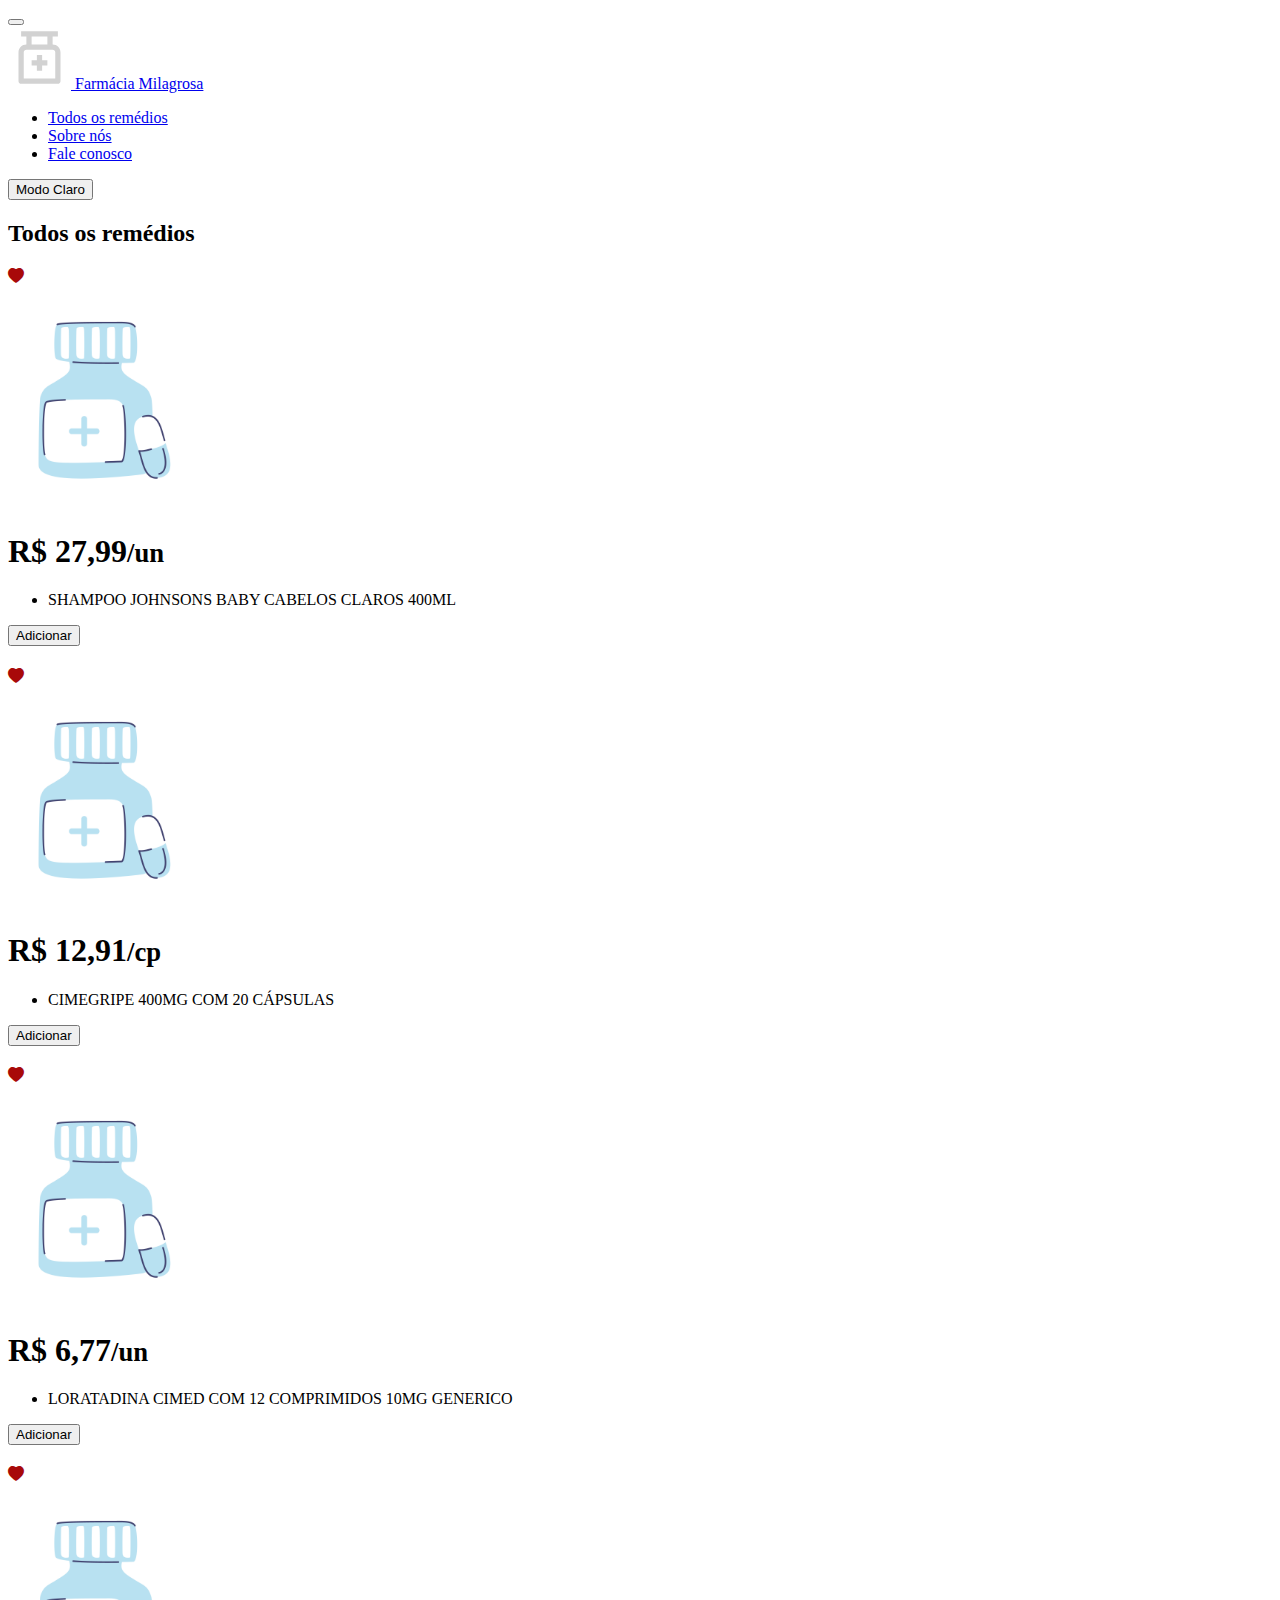
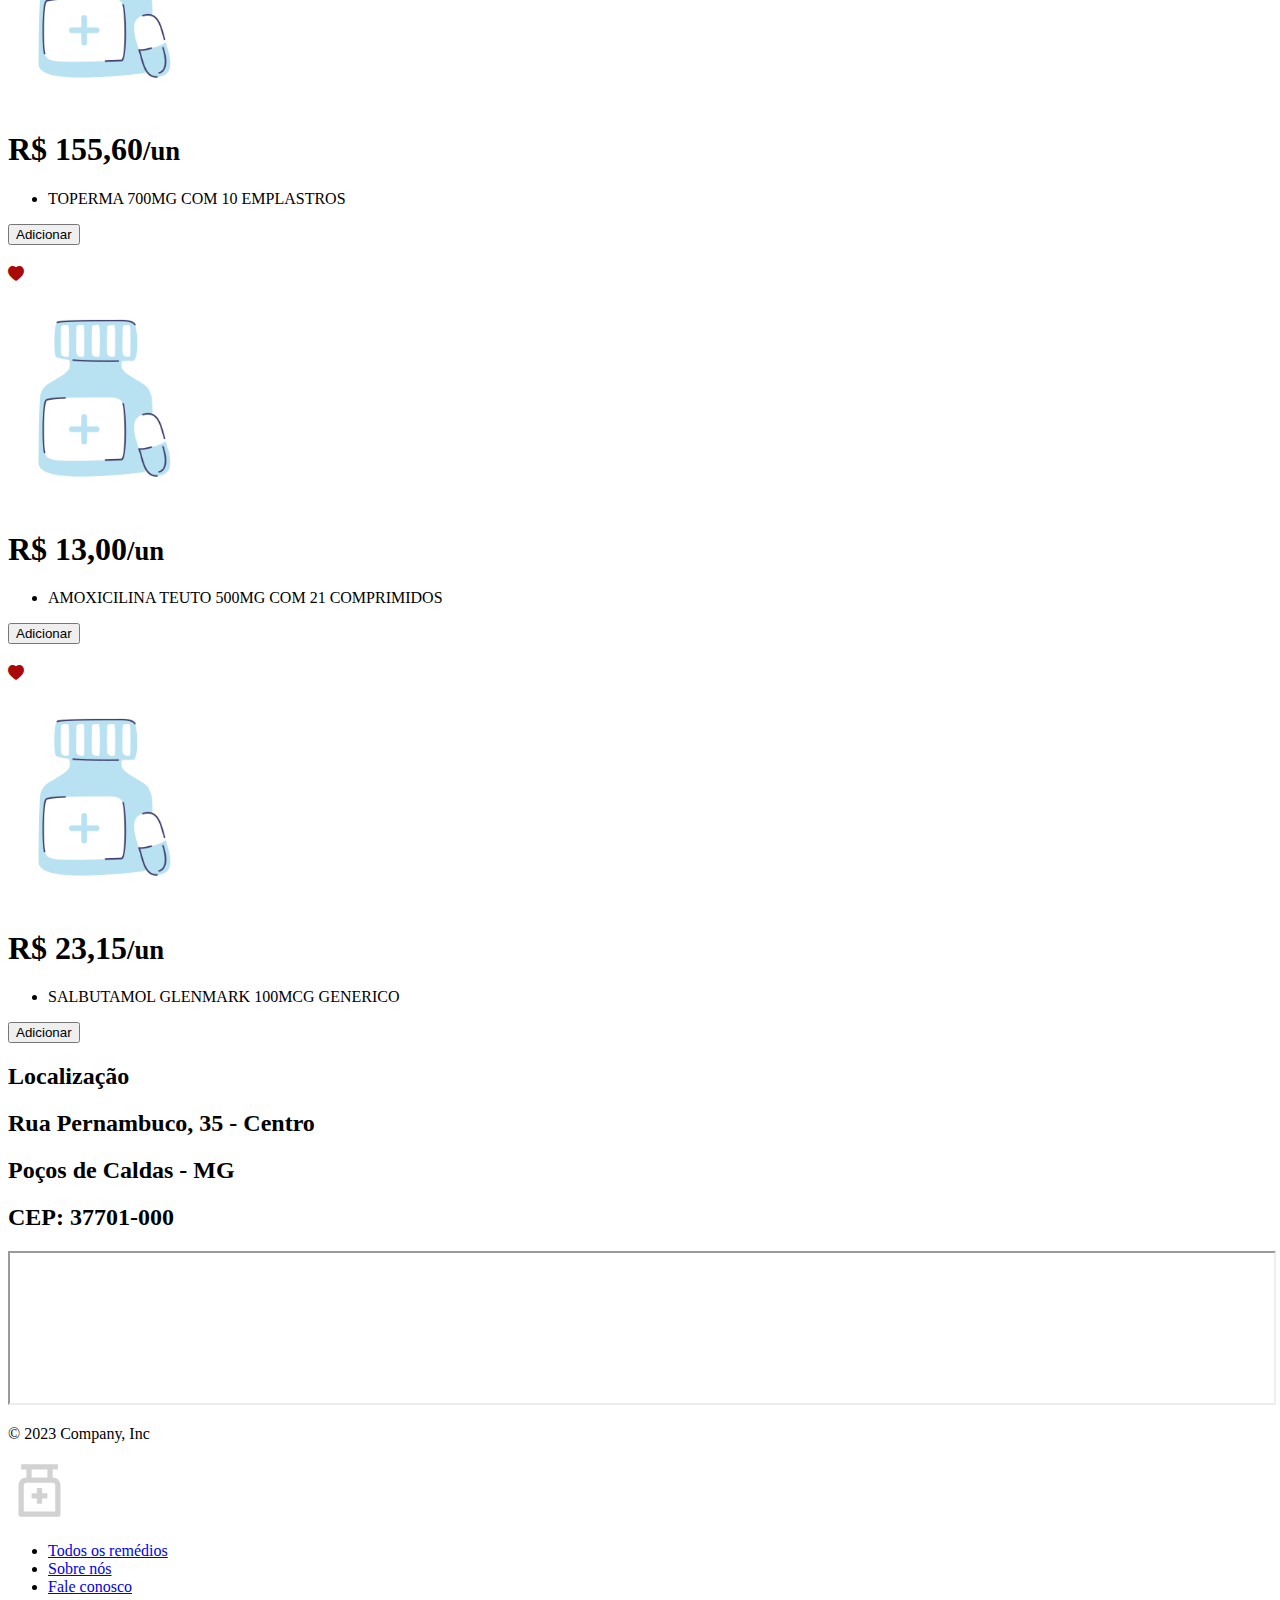
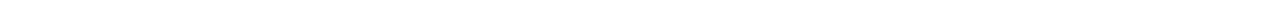
<file: index.html>
<!DOCTYPE html>
<html lang="pt-br" data-bs-theme="dark">

<head>
  <meta charset="UTF-8">
  <meta name="viewport" content="width=device-width, initial-scale=1.0">
  <title>Farmácia Milagrosa</title>
  <link rel="shortcut icon" href="images/favicon.ico" type="image/x-icon">
  <link href="https://cdn.jsdelivr.net/npm/bootstrap@5.3.0/dist/css/bootstrap.min.css" rel="stylesheet"
    integrity="sha384-9ndCyUaIbzAi2FUVXJi0CjmCapSmO7SnpJef0486qhLnuZ2cdeRhO02iuK6FUUVM" crossorigin="anonymous">
  <script src="https://cdn.jsdelivr.net/npm/bootstrap@5.3.0/dist/js/bootstrap.bundle.min.js"
    integrity="sha384-geWF76RCwLtnZ8qwWowPQNguL3RmwHVBC9FhGdlKrxdiJJigb/j/68SIy3Te4Bkz"
    crossorigin="anonymous"></script>
  <link rel="stylesheet" href="style.css">
  <script type="module" src="./js/main.js" defer></script>
</head>

<body>
  <header>
    <nav class="navbar navbar-expand-lg bg-body-tertiary rounded">
      <div class="container-fluid fs-4">
        <button class="navbar-toggler" type="button" data-bs-toggle="collapse" data-bs-target="#navbarsExample11"
          aria-controls="navbarsExample11" aria-expanded="false" aria-label="Toggle navigation">
          <span class="navbar-toggler-icon"></span>
        </button>

        <div class="collapse navbar-collapse d-lg-flex" id="navbarsExample11">
          <a class="navbar-brand col-lg-3 me-0 ps-3" href="./index.html">
            <img class="logo">
            <span id="titulo-logo"></span>
          </a>
          <ul class="navbar-nav col-lg-6 justify-content-lg-center">
            <li class="nav-item pe-3">
              <a class="nav-link" href="./index.html"></a>
            </li>
            <li class="nav-item pe-3">
              <a class="nav-link" href="./sobrenos.html"></a>
            </li>
            <li class="nav-item pe-3">
              <a class="nav-link" href="./contato.html"></a>
            </li>
          </ul>
          <div class="d-lg-flex col-lg-3 justify-content-lg-end pe-3">
            <button class="btn btn-outline-secondary">Modo Claro</button>
          </div>
        </div>
      </div>
    </nav>
  </header>

  <main>
    <section id="todos-os-remedios">
      <div class="container py-3">
        <div class="p-4 d-flex justify-content-center">
          <h2>Todos os remédios</h2>
        </div>

        <div id="card-body" class="row row-cols-1 row-cols-md-3 mb-3 text-center">
        </div>

      </div>

    </section>

    <section id="localizacao">
      <div class="p-4 d-flex justify-content-center">
        <h2>Localização</h2>
      </div>
      <div class="container py-3">
        <div class="row align-items-md-stretch">
          <div class="col-md-6">
            <div class="h-100 p-5 text-bg rounded-3">
              <h2>Rua Pernambuco, 35 - Centro</h2>
              <h2>Poços de Caldas - MG</h2>
              <h2>CEP: 37701-000</h2>
            </div>
          </div>
          <div class="col-md-6">
            <div class="h-100 p-1 bg-body-tertiary border rounded-3">
              <iframe
                src="https://www.google.com/maps/embed?pb=!1m18!1m12!1m3!1d3704.873111688109!2d-46.56412298505438!3d-21.785171385593554!2m3!1f0!2f0!3f0!3m2!1i1024!2i768!4f13.1!3m3!1m2!1s0x94c9dce43318f165%3A0xc32b3d2efee57c14!2sFonte%20das%20Rosas!5e0!3m2!1spt-BR!2sbr!4v1686967290307!5m2!1spt-BR!2sbr"
                allowfullscreen="" loading="lazy" referrerpolicy="no-referrer-when-downgrade"></iframe>
            </div>
          </div>
        </div>
      </div>
    </section>
  </main>

  <footer>
    <div class="container">
      <footer class="d-flex flex-wrap justify-content-between align-items-center py-3 my-5 border-top">
        <p class="col-md-4 mb-0 text-body-secondary">© 2023 Company, Inc</p>

        <a href="#top" class="col-md-4 d-flex align-items-center justify-content-center mb-3 mb-md-0 me-md-auto link-body-emphasis text-decoration-none">
          <img class="logo" src="./images/logo.svg" alt="Imagem de logotipo">
        </a>

        <ul class="nav col-md-4 justify-content-end">
          <li class="nav-item"><a href="#top" class="nav-link px-2 text-body-secondary">Todos os remédios</a></li>
          <li class="nav-item"><a href="./sobrenos.html" class="nav-link px-2 text-body-secondary">Sobre nós</a></li>
          <li class="nav-item"><a href="./contato.html" class="nav-link px-2 text-body-secondary">Fale conosco</a></li>
        </ul>
      </footer>
    </div>
  </footer>
  
  <script src="https://cdn.jsdelivr.net/npm/@popperjs/core@2.11.8/dist/umd/popper.min.js"
    integrity="sha384-I7E8VVD/ismYTF4hNIPjVp/Zjvgyol6VFvRkX/vR+Vc4jQkC+hVqc2pM8ODewa9r"
    crossorigin="anonymous"></script>
  <script src="https://cdn.jsdelivr.net/npm/bootstrap@5.3.0/dist/js/bootstrap.min.js"
    integrity="sha384-fbbOQedDUMZZ5KreZpsbe1LCZPVmfTnH7ois6mU1QK+m14rQ1l2bGBq41eYeM/fS"
    crossorigin="anonymous"></script>
</body>

</html>
</file>
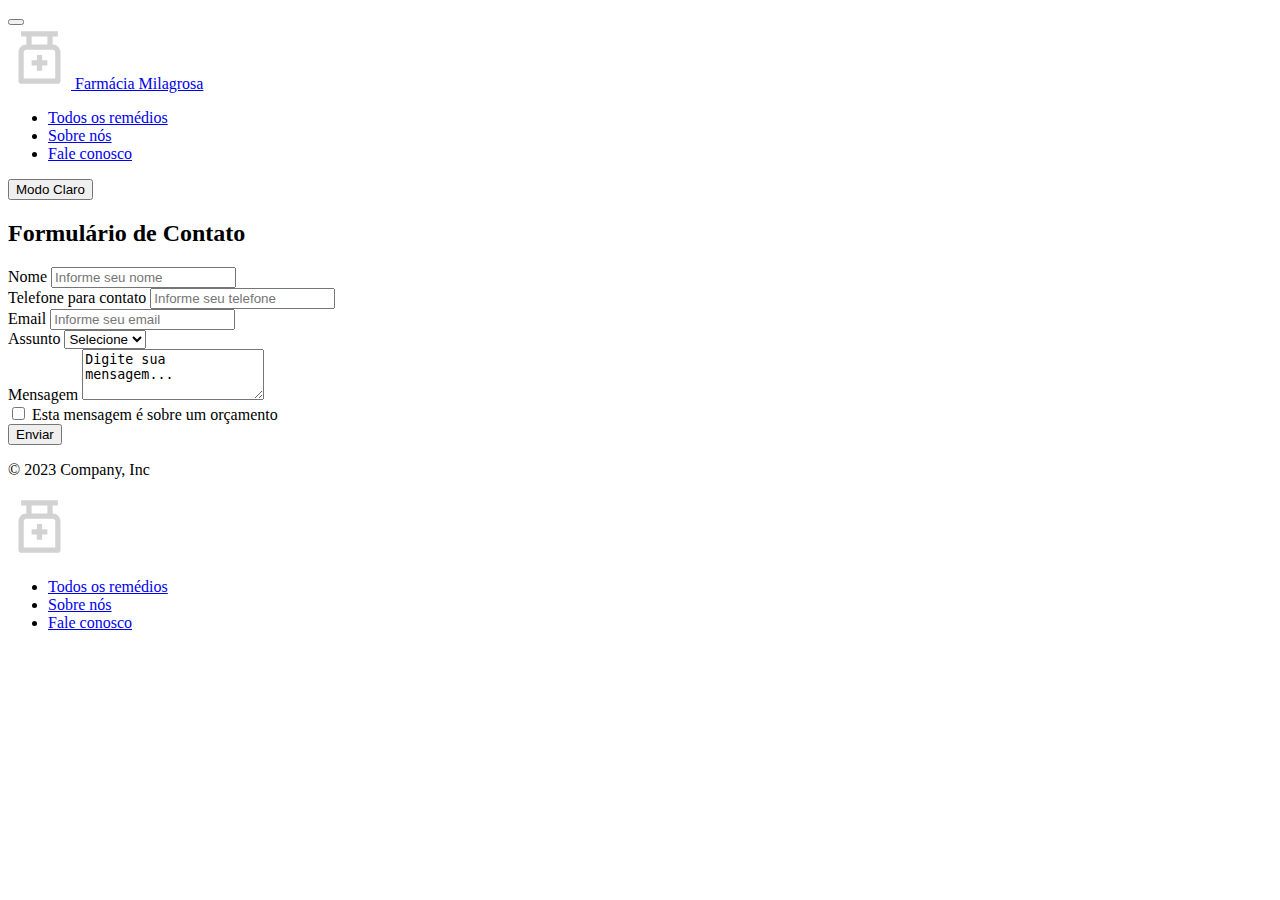
<file: contato.html>
<!DOCTYPE html>
<html lang="pt-br" data-bs-theme="dark">

<head>
  <meta charset="UTF-8">
  <meta name="viewport" content="width=device-width, initial-scale=1.0">
  <title>Farmácia Milagrosa</title>
  <link rel="shortcut icon" href="images/favicon.ico" type="image/x-icon">
  <link href="https://cdn.jsdelivr.net/npm/bootstrap@5.3.0/dist/css/bootstrap.min.css" rel="stylesheet"
    integrity="sha384-9ndCyUaIbzAi2FUVXJi0CjmCapSmO7SnpJef0486qhLnuZ2cdeRhO02iuK6FUUVM" crossorigin="anonymous">
  <script src="https://cdn.jsdelivr.net/npm/bootstrap@5.3.0/dist/js/bootstrap.bundle.min.js"
    integrity="sha384-geWF76RCwLtnZ8qwWowPQNguL3RmwHVBC9FhGdlKrxdiJJigb/j/68SIy3Te4Bkz"
    crossorigin="anonymous"></script>
  <link rel="stylesheet" href="style.css">
  <script type="module" src="./js/main.js" defer></script>
</head>

<body>
  <header>
    <nav class="navbar navbar-expand-lg bg-body-tertiary rounded">
      <div class="container-fluid fs-4">
        <button class="navbar-toggler" type="button" data-bs-toggle="collapse" data-bs-target="#navbarsExample11"
          aria-controls="navbarsExample11" aria-expanded="false" aria-label="Toggle navigation">
          <span class="navbar-toggler-icon"></span>
        </button>

        <div class="collapse navbar-collapse d-lg-flex" id="navbarsExample11">
          <a class="navbar-brand col-lg-3 me-0 ps-3" href="./index.html">
            <img class="logo">
            <span id="titulo-logo"></span>
          </a>
          <ul class="navbar-nav col-lg-6 justify-content-lg-center">
            <li class="nav-item pe-3">
              <a class="nav-link" href="./index.html"></a>
            </li>
            <li class="nav-item pe-3">
              <a class="nav-link" href="./sobrenos.html"></a>
            </li>
            <li class="nav-item pe-3">
              <a class="nav-link" href="./contato.html"></a>
            </li>
          </ul>
          <div class="d-lg-flex col-lg-3 justify-content-lg-end pe-3">
            <button class="btn btn-outline-secondary">Modo Claro</button>
          </div>
        </div>
      </div>
    </nav>
  </header>

  <main>
    <section id="formulario">
      <div class="p-4 d-flex justify-content-center">
        <h2>Formulário de Contato</h2>
      </div>

      <div class="container py-3">
        <form class="needs-validation" method="get">
          <div class="row g-4">

            <div class="col-12">
              <label for="nome" class="form-label">Nome</label>
              <input type="text" name="nome" class="form-control" id="nome" placeholder="Informe seu nome" required />
            </div>

            <div class="col-12">
              <label for="telefone" class="form-label">Telefone para contato</label>
              <input type="tel" name="telefone" class="form-control" id="telefone" placeholder="Informe seu telefone" />
            </div>

            <div class="col-12">
              <label for="email" class="form-label">Email</label>
              <input type="email" name="email" class="form-control" id="email" placeholder="Informe seu email" required />
            </div>

            <div class="col-12">
              <label for="assunto" class="form-label">Assunto</label>
              <select name="assunto" class="form-control" id="assunto">
              </select>
            </div>

            <div class="col-12">
              <label required for="mensagem" class="form-label">Mensagem</label>
              <textarea name="mensagem" class="form-control" id="mensagem" rows="3">Digite sua mensagem...</textarea>
            </div>

            <div class="col-12">
              <div class="form-group form-check">
                <input type="checkbox" class="form-check-input" id="checkbox" name="checkbox" />
                <label class="form-check-label" for="checkbox">Esta mensagem é sobre um orçamento</label>
              </div>
            </div>

          <button class="w-100 btn btn-primary btn-lg" type="submit">Enviar</button>
        </form>

      </div>
    </section>

  </main>

  <footer>
    <div class="container">
      <footer class="d-flex flex-wrap justify-content-between align-items-center py-3 my-5 border-top">
        <p class="col-md-4 mb-0 text-body-secondary">© 2023 Company, Inc</p>

        <a href="./index.html" class="col-md-4 d-flex align-items-center justify-content-center mb-3 mb-md-0 me-md-auto link-body-emphasis text-decoration-none">
          <img class="logo" src="./images/logo.svg" alt="Imagem de logotipo">
        </a>

        <ul class="nav col-md-4 justify-content-end">
          <li class="nav-item"><a href="./index.html" class="nav-link px-2 text-body-secondary">Todos os remédios</a></li>
          <li class="nav-item"><a href="./sobrenos.html" class="nav-link px-2 text-body-secondary">Sobre nós</a></li>
          <li class="nav-item"><a href="#top" class="nav-link px-2 text-body-secondary">Fale conosco</a></li>
        </ul>
      </footer>
    </div>
  </footer>

  <script src="https://cdn.jsdelivr.net/npm/@popperjs/core@2.11.8/dist/umd/popper.min.js"
    integrity="sha384-I7E8VVD/ismYTF4hNIPjVp/Zjvgyol6VFvRkX/vR+Vc4jQkC+hVqc2pM8ODewa9r"
    crossorigin="anonymous"></script>
  <script src="https://cdn.jsdelivr.net/npm/bootstrap@5.3.0/dist/js/bootstrap.min.js"
    integrity="sha384-fbbOQedDUMZZ5KreZpsbe1LCZPVmfTnH7ois6mU1QK+m14rQ1l2bGBq41eYeM/fS"
    crossorigin="anonymous"></script>
</body>

</html>
</file>
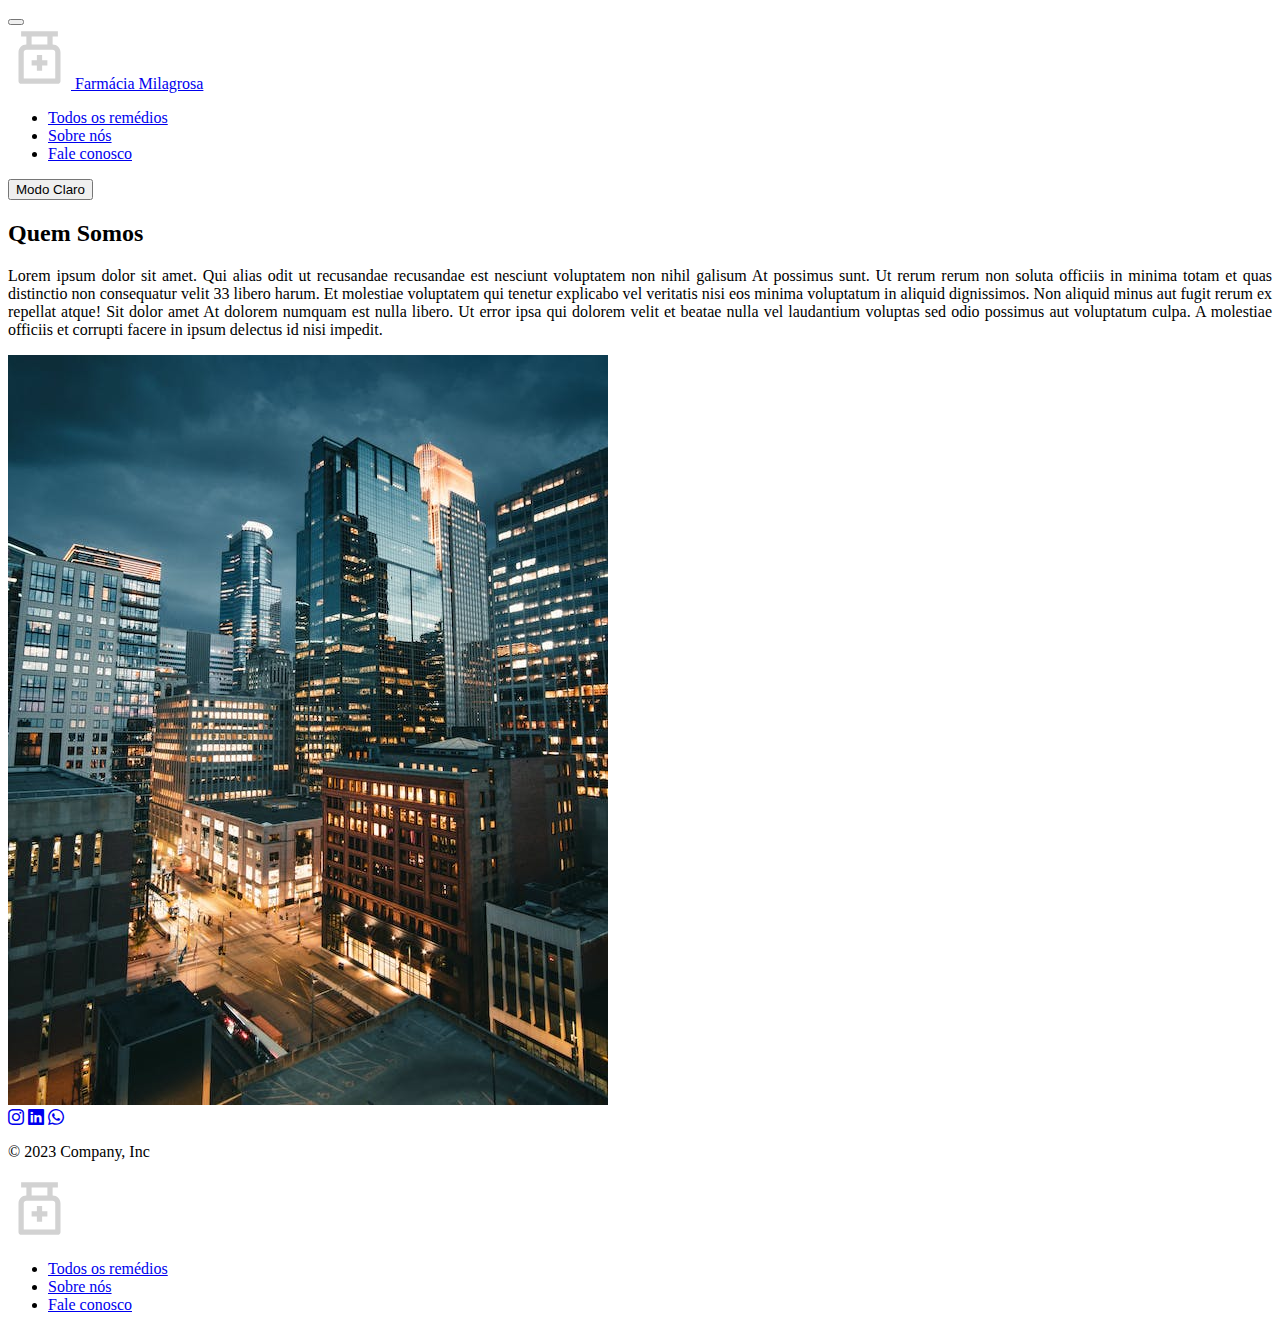
<file: sobrenos.html>
<!DOCTYPE html>
<html lang="pt-br" data-bs-theme="dark">

<head>
  <meta charset="UTF-8">
  <meta name="viewport" content="width=device-width, initial-scale=1.0">
  <title>Farmácia Milagrosa</title>
  <link rel="shortcut icon" href="images/favicon.ico" type="image/x-icon">
  <link href="https://cdn.jsdelivr.net/npm/bootstrap@5.3.0/dist/css/bootstrap.min.css" rel="stylesheet"
    integrity="sha384-9ndCyUaIbzAi2FUVXJi0CjmCapSmO7SnpJef0486qhLnuZ2cdeRhO02iuK6FUUVM" crossorigin="anonymous">
  <script src="https://cdn.jsdelivr.net/npm/bootstrap@5.3.0/dist/js/bootstrap.bundle.min.js"
    integrity="sha384-geWF76RCwLtnZ8qwWowPQNguL3RmwHVBC9FhGdlKrxdiJJigb/j/68SIy3Te4Bkz"
    crossorigin="anonymous"></script>
  <link rel="stylesheet" href="style.css">
  <script type="module" src="./js/main.js" defer></script>
</head>

<body>
  <header>
    <nav class="navbar navbar-expand-lg bg-body-tertiary rounded">
      <div class="container-fluid fs-4">
        <button class="navbar-toggler" type="button" data-bs-toggle="collapse" data-bs-target="#navbarsExample11"
          aria-controls="navbarsExample11" aria-expanded="false" aria-label="Toggle navigation">
          <span class="navbar-toggler-icon"></span>
        </button>

        <div class="collapse navbar-collapse d-lg-flex" id="navbarsExample11">
          <a class="navbar-brand col-lg-3 me-0 ps-3" href="./index.html">
            <img class="logo">
            <span id="titulo-logo"></span>
          </a>
          <ul class="navbar-nav col-lg-6 justify-content-lg-center">
            <li class="nav-item pe-3">
              <a class="nav-link" href="./index.html"></a>
            </li>
            <li class="nav-item pe-3">
              <a class="nav-link" href="./sobrenos.html"></a>
            </li>
            <li class="nav-item pe-3">
              <a class="nav-link" href="./contato.html"></a>
            </li>
          </ul>
          <div class="d-lg-flex col-lg-3 justify-content-lg-end pe-3">
            <button class="btn btn-outline-secondary">Modo Claro</button>
          </div>
        </div>
      </div>
    </nav>
  </header>

  <main>
    <div class="container py-3">
      <section id="sobre-nos">
        <div class="p-4 d-flex justify-content-center">
          <h2>Quem Somos</h2>
        </div>
        <div class="historia fs-4 fw-normal">
          <p>Lorem ipsum dolor sit amet. Qui alias odit ut recusandae recusandae est nesciunt voluptatem non nihil
            galisum At possimus sunt. Ut rerum rerum non soluta officiis in minima totam et quas distinctio non
            consequatur velit 33 libero harum.
            Et molestiae voluptatem qui tenetur explicabo vel veritatis nisi eos minima voluptatum in aliquid
            dignissimos. Non aliquid minus aut fugit rerum ex repellat atque!
            Sit dolor amet At dolorem numquam est nulla libero. Ut error ipsa qui dolorem velit et beatae nulla vel
            laudantium voluptas sed odio possimus aut voluptatum culpa. A molestiae officiis et corrupti facere in ipsum
            delectus id nisi impedit.</p>
        </div>

        <div class="foto-empresa text-center p-4">
          <img class="rounded-4" src="./images/foto-empresa.jpeg" alt="Fotografia do predio da empresa Farmacia Milagrosa">
        </div>
      </section>

      <div class="text-center p-3">
        <a class="me-5 fs-1 primary" href="https://www.instagram.com/" target="_blank"><i class="bi bi-instagram"></i></i></a>
        <a class="me-5 fs-1 primary" href="https://br.linkedin.com/" target="_blank"><i class="bi bi-linkedin"></i></i></a>
        <a class="fs-1 primary" href="https://wa.me/553599988774455" target="_blank"><i class="bi bi-whatsapp"></i></i></a>
      </div>
    </div>
  </main>

  <footer>
    <div class="container">
      <footer class="d-flex flex-wrap justify-content-between align-items-center py-3 my-5 border-top">
        <p class="col-md-4 mb-0 text-body-secondary">© 2023 Company, Inc</p>

        <a href="./index.html" class="col-md-4 d-flex align-items-center justify-content-center mb-3 mb-md-0 me-md-auto link-body-emphasis text-decoration-none">
          <img class="logo" src="./images/logo.svg" alt="Imagem de logotipo">
        </a>

        <ul class="nav col-md-4 justify-content-end">
          <li class="nav-item"><a href="./index.html" class="nav-link px-2 text-body-secondary">Todos os remédios</a>
          </li>
          <li class="nav-item"><a href="#top" class="nav-link px-2 text-body-secondary">Sobre nós</a></li>
          <li class="nav-item"><a href="./contato.html" class="nav-link px-2 text-body-secondary">Fale conosco</a></li>
        </ul>
      </footer>
    </div>
  </footer>

  <script src="https://cdn.jsdelivr.net/npm/@popperjs/core@2.11.8/dist/umd/popper.min.js"
    integrity="sha384-I7E8VVD/ismYTF4hNIPjVp/Zjvgyol6VFvRkX/vR+Vc4jQkC+hVqc2pM8ODewa9r"
    crossorigin="anonymous"></script>
  <script src="https://cdn.jsdelivr.net/npm/bootstrap@5.3.0/dist/js/bootstrap.min.js"
    integrity="sha384-fbbOQedDUMZZ5KreZpsbe1LCZPVmfTnH7ois6mU1QK+m14rQ1l2bGBq41eYeM/fS"
    crossorigin="anonymous"></script>
</body>

</html>
</file>
<file: style.css>
/* bootstrap icons import */
@import url("https://cdn.jsdelivr.net/npm/bootstrap-icons@1.10.5/font/bootstrap-icons.css");

/* nav */
.logo {
  height: 7vh;
}

#titulo-logo {
  padding: 0;
  font-size: medium;
  width: 50%;
}

nav a:hover,
nav button:hover {
  transform: scale(1.05);
  transition: transform .3s;
}

/* card */
h4.heart {
  color: rgb(168, 9, 9);
}

h4.heart:hover {
  color: red;
  transform: scale(1.02);
  transition: transform .3s;
}

h4.heart i:hover {
  color: red;
  transform: scale(1.02);
  transition: transform .3s;
  box-shadow: 7px -7px 49px 0px rgba(240, 36, 9, 0.88);
}

.card-body img:hover,
.card-body button:hover {
  transform: scale(1.05);
  transition: transform .3s;
}

#card-body img {
  width: 200px;
  height: 200px;
}

/* localizacao */
iframe {
  width: 100%;
  height: 100%;
}

/* formulario de contato */
button[type="submit"]:hover {
  transform: scale(1.05);
  transition: transform .3s;
}

/* sobre nos */
.foto-empresa img:hover {
  transform: scale(1.05);
  transition: transform .3s;
}

.historia {
  text-align: justify;
}
.midias-sociais {
  color: aqua;
}
</file>
